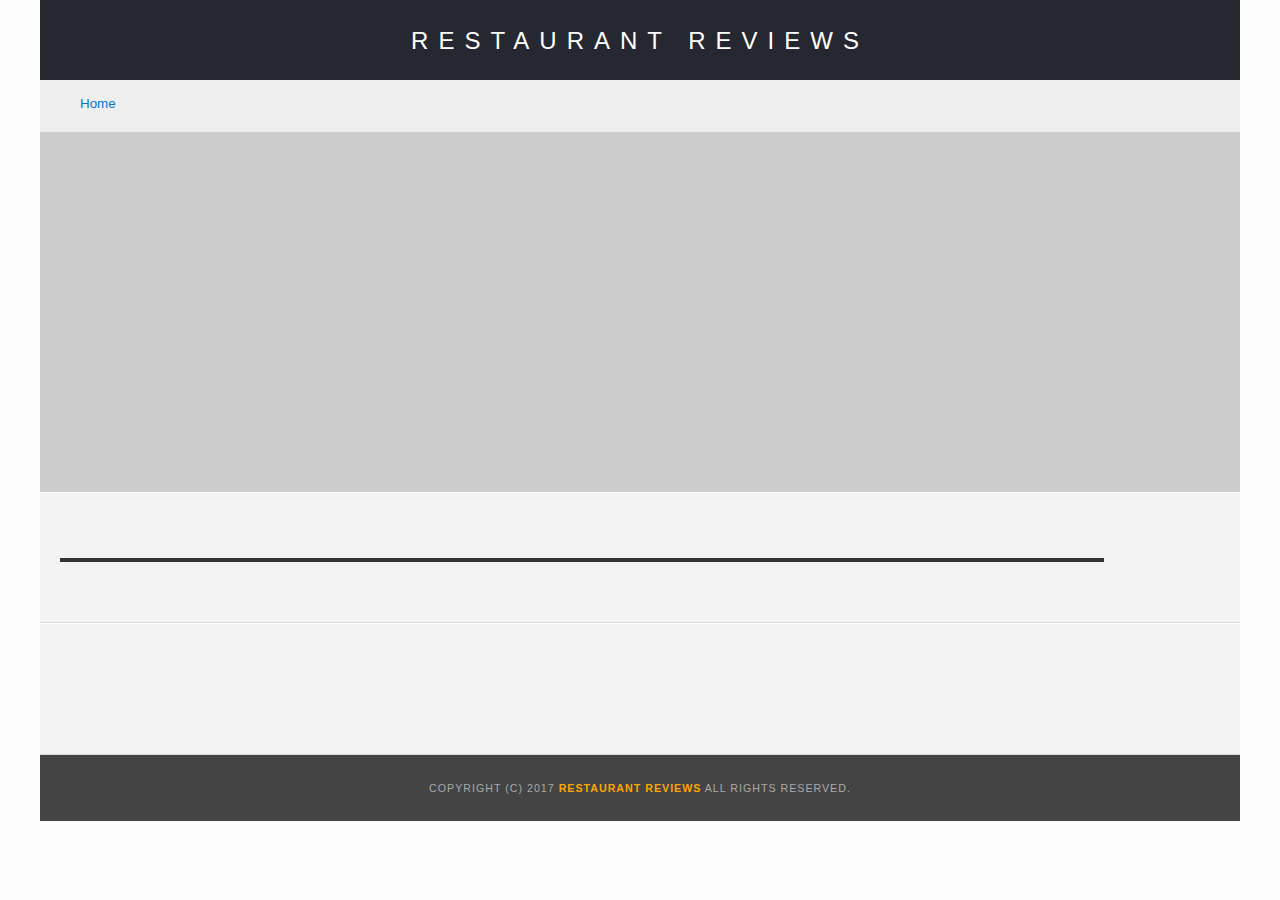
<file: restaurant.html>
<!DOCTYPE html>
<html lang="en">

<head>
  <!-- Normalize.css for better cross-browser consistency -->
  <meta name="viewport" content="width=device-width, initial-scale=1.0">
  <link rel="stylesheet" src="//normalize-css.googlecode.com/svn/trunk/normalize.css" />
  <!-- Main CSS file -->
  <link rel="stylesheet" href="css/main.css" type="text/css">
  <link rel="stylesheet" href="https://unpkg.com/leaflet@1.3.1/dist/leaflet.css" integrity="sha512-Rksm5RenBEKSKFjgI3a41vrjkw4EVPlJ3+OiI65vTjIdo9brlAacEuKOiQ5OFh7cOI1bkDwLqdLw3Zg0cRJAAQ==" crossorigin=""/>
  <title>Restaurant Info</title>
</head>

<body class="inside">
  <!-- Beginning header -->
  <header>
    <!-- Beginning nav -->
    <nav>
      <h1><a tabindex="1" href="/" role="Home" aria-label="Home">Restaurant Reviews</a></h1>
    </nav>
    <!-- Beginning breadcrumb -->
    <ul aria-label="Breadcrumb" role="Breadcrumb" id="breadcrumb" >
      <li><a tabindex="2" href="/">Home</a></li>
    </ul>
    <!-- End breadcrumb -->
    <!-- End nav -->
  </header>
  <!-- End header -->

  <!-- Beginning main -->
  <main id="maincontent">
    <!-- Beginning map -->
    <section id="map-container">
      <div role="Map" id="map"></div>
    </section>
    <!-- End map -->
    <!-- Beginning restaurant -->
    <section id="restaurant-container">
      <h2 id="restaurant-name"></h2>
      <img id="restaurant-img">
      <p id="restaurant-cuisine"></p>
      
      <p id="restaurant-address"></p>
      <table id="restaurant-hours"></table>
    </section>
    <!-- end restaurant -->
    <!-- Beginning reviews -->
    <section id="reviews-container">
      <ul id="reviews-list"></ul>
    </section>
    <!-- End reviews -->
  </main>
  <!-- End main -->

  <!-- Beginning footer -->
  <footer id="footer">
    Copyright (c) 2017 <a href="/"><strong>Restaurant Reviews</strong></a> All Rights Reserved.
  </footer>
  <!-- End footer -->
  <script src="https://unpkg.com/leaflet@1.3.1/dist/leaflet.js" integrity="sha512-/Nsx9X4HebavoBvEBuyp3I7od5tA0UzAxs+j83KgC8PU0kgB4XiK4Lfe4y4cgBtaRJQEIFCW+oC506aPT2L1zw==" crossorigin=""></script>
  <!-- Beginning scripts -->
  <!-- Database helpers -->
  <script type="text/javascript" src="js/dbhelper.js"></script>
  <!-- Main javascript file -->
  <script type="text/javascript" src="js/restaurant_info.js"></script>
  <!-- End scripts -->

</body>

</html>
</file>
<file: css/main.css>
@charset "utf-8";
/* CSS Document */

body,td,th,p{
	font-family: Arial, Helvetica, sans-serif;
	font-size: 10pt;
	color: #333;
	line-height: 1.5;
}
body {
	background-color: #fdfdfd;
	margin: 0;
  position:relative;
  max-width: 1200px;
  min-width: 287;
  margin-left: auto; 
  margin-right: auto; 
}
ul, li {
	font-family: Arial, Helvetica, sans-serif;
	font-size: 10pt;
	color: #333;
}
a {
	color: orange;
	text-decoration: none;
}
a:hover, a:focus {
	color: #3397db;
	text-decoration: none;
}
a img{
	border: none 0px #fff;
}
h1, h2, h3, h4, h5, h6 {
  font-family: Arial, Helvetica, sans-serif;
  margin: 0 0 20px;
}
article, aside, canvas, details, figcaption, figure, footer, header, hgroup, menu, nav, section {
	display: block;
}
#maincontent {
  background-color: #f3f3f3;
  min-height: 100%;
  display: flex; 
  flex-direction: column;
}
#footer {
  background-color: #444;
  color: #aaa;
  font-size: 8pt;
  letter-spacing: 1px;
  padding: 25px;
  text-align: center;
  text-transform: uppercase;
}
/* ====================== Navigation ====================== */
nav {
  width: 100%;
  
  background-color: #252831;
  text-align:center;
}
nav h1 {
  margin: auto;
  padding: 20px
}
nav h1 a {
  color: #fff;
  font-size: 18pt;
  font-weight: 200;
  letter-spacing: 10px;
  text-transform: uppercase;
  max-height: 100%
}
#breadcrumb {
    padding: 10px 40px 16px;
    list-style: none;
    background-color: #eee;
    font-size: 17px;
    margin: 0;
    
    position: relative;
}

/* Display list items side by side */
#breadcrumb li {
    display: inline;
}

/* Add a slash symbol (/) before/behind each list item */
#breadcrumb li+li:before {
    padding: 8px;
    color: black;
    content: "/\00a0";
}

/* Add a color to all links inside the list */
#breadcrumb li a {
    color: #0275d8;
    text-decoration: none;
}

/* Add a color on mouse-over */
#breadcrumb li a:hover {
    color: #01447e;
    text-decoration: underline;
}
/* ====================== Map ====================== */
#map {
  height: 400px;
  width: 100%;
  background-color: #ccc;
}
/* ====================== Restaurant Filtering ====================== */
.filter-options {
  width: 100%;
  /* height: 50px; */
  background-color: #262932;
  align-items: center;
  padding-bottom: 15px;
}
.filter-options h2 {
  color: white;
  font-size: 1,5rem;
  font-weight: normal;
  line-height: 1;
  margin: 0 20px;
  padding: 10px 5px;
}
.filter-options select {
  background-color: white;
  border: 1px solid #fff;
  font-family: Arial,sans-serif;
  font-size: 13pt;
  height: 35px;
  letter-spacing: 0;
  margin: 10px;
  padding: 5px 10px;
  width: 200px;
}

/* ====================== Restaurant Listing ====================== */
#restaurants-list {
  background-color: #f3f3f3;
  list-style: outside none none;
  margin: 0;
  padding: 30px 15px 60px;
  text-align: center;
  display: flex; 
  flex-direction: row; 
  flex-wrap: wrap; 
  justify-content: center;
}
#restaurants-list li {
  background-color: #fff;
  border: 2px solid #ccc;
  font-family: Arial,sans-serif;
  margin: 15px;
  min-height: 380px;
  padding: 0 0px 25px;
  text-align: left;
  min-width: 270px;
  max-width: 300px;
}
@media only screen and (min-width: 0px) {
  #restaurants-list li {
    max-width: 100%;
  }
}
@media only screen and (min-width: 730px) {
  #restaurants-list li {
    max-width: 44%;
  }
}
@media only screen and (min-width: 1048px) {
  #restaurants-list li {
    max-width: 300px
  }
}
#restaurants-list .restaurant-img {
  background-color: #ccc;
  display: block;
  margin: 0;
  max-width: 100%;
  min-width: 100%;
}
#restaurants-list li h1 {
  color: #f18200;
  font-family: Arial,sans-serif;
  font-size: 14pt;
  font-weight: 200;
  letter-spacing: 0;
  line-height: 1.3;
  margin: 20px 0 10px;
  text-transform: uppercase;
  padding-left: 15px;
}
#restaurants-list p {
  margin: 0;
  font-size: 11pt;
  padding-left: 15px;
}
#restaurants-list li a {
  background-color: orange;
  border-bottom: 3px solid #eee;
  color: #fff;
  display: inline-block;
  font-size: 10pt;
  margin: 15px 0 0;
  padding: 8px 30px 10px;
  text-align: center;
  text-decoration: none;
  text-transform: uppercase;

}
#restaurants-list li button {
  margin: 15px 0 0 ; 
  padding: 15px 0 0; 
}

/* ====================== Restaurant Details ====================== */
.inside #maincontent{
  display: felx;

}
.inside header {
  width: 100%;
  z-index: 1000;
}

.inside #map-container {
  background: blue none repeat scroll 0 0;
  height: 87%;
  width: 100%;
  height: 40vh;
  /* min-width: 250px; */
  
}
.inside #map {
  background-color: #ccc;
  height: 100%;
  width: 100%;
}
.inside #footer {
  bottom: 0;
  position: relative;
  
}
#restaurant-name {
  color: #f18200;
  font-family: Arial,sans-serif;
  font-size: 20pt;
  font-weight: 200;
  letter-spacing: 0;
  margin: 15px 0 30px;
  text-transform: uppercase;
  line-height: 1.1;
}
#restaurant-img {
	width: 90%;
}
#restaurant-address {
  font-size: 12pt;
  margin: 10px 0px;
}
#restaurant-cuisine {
  background-color: #333;
  color: #ddd;
  font-size: 12pt;
  font-weight: 300;
  letter-spacing: 10px;
  margin: 0 0 20px;
  padding: 2px 0;
  text-align: center;
  text-transform: uppercase;
	width: 90%;
}
#restaurant-container, #reviews-container {
  border-bottom: 1px solid #d9d9d9;
  border-top: 1px solid #fff;
  padding: 20px;
  /*width: 50%; */
}
#reviews-container {
  padding: 30px 20px 80px;
  
}
#restaurant-container{
  display: flex;
  flex-direction: column;
  

}
#reviews-container h2 {
  color: #f58500;
  font-size: 24pt;
  font-weight: 300;
  letter-spacing: -1px;
  padding-bottom: 1pt;
}
#reviews-list {
  margin: 0;
  padding: 10px;
}
#reviews-list li {
  background-color: #fff;
    border: 5px solid #f3f3f3;
  display: block;
  list-style-type: none;
  margin: 0 0 30px;
  overflow: hidden;
  padding: 0 20px 20px;
  position: relative;
  width: 85%;
}
#reviews-list li p {
  margin: 0 0 10px;
}
#restaurant-hours td {
  color: #666;
}
@media only screen and (min-width: 0px) {
   .inside{
    min-width: 320px;
  }
  #restaurant-hours {
    max-width: 290px;
  }
}
@media only screen and (min-width: 500px;){
  .inside{
    min-width: 500px;
  }
}
@media only screen and (min-width: 1050px) {
  #restaurants-container {
    max-width: 45%;
  }
}
</file>
